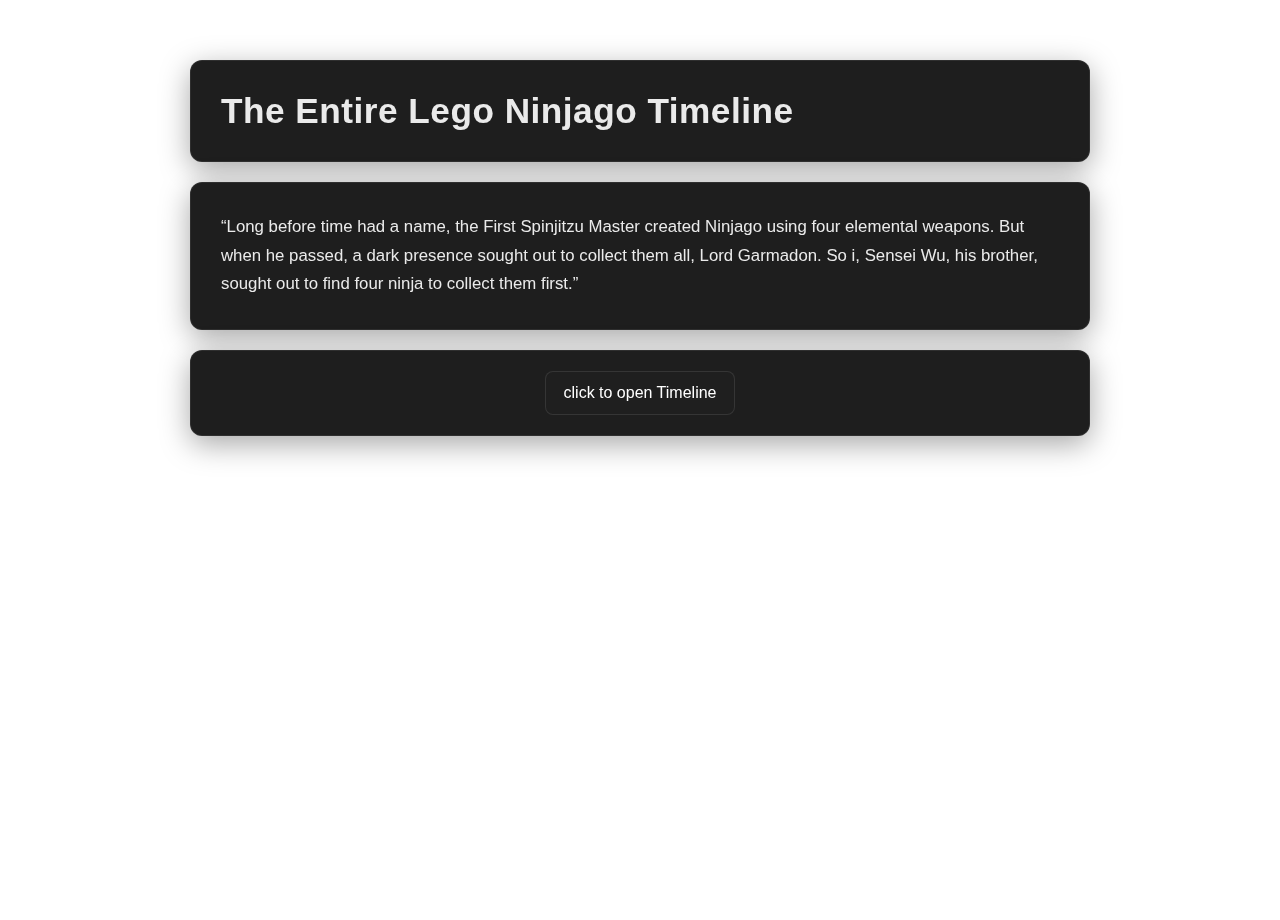
<file: AvatarData/index.html>
<!DOCTYPE html>
<html lang="en">
<head>
    <meta charset="UTF-8">
    <meta name="viewport" content="width=device-width, initial-scale=1.0">
    <title>The Entire Lego Ninjago Timeline</title>
    <link rel="stylesheet" href="index.css">
</head>
<body>
    <div class="bg-gif" aria-hidden="true"></div>
    <div class="landing-overlay">
        <div class="landing-box header-box">
            <h1>The Entire Lego Ninjago Timeline</h1>
        </div>
        <div class="landing-box paragraph-box">
            <p>“Long before time had a name, the First Spinjitzu Master created Ninjago using four elemental weapons. But when he passed, a dark presence sought out to collect them all, Lord Garmadon. So i, Sensei Wu, his brother, sought out to find four ninja to collect them first.”</p>
        </div>
        <div class="landing-box button-box">
            <a class="open-btn" href="main.html">click to open Timeline</a>
        </div>
    </div>
    <script src="index.js"></script>
</body>
</html>
</file>
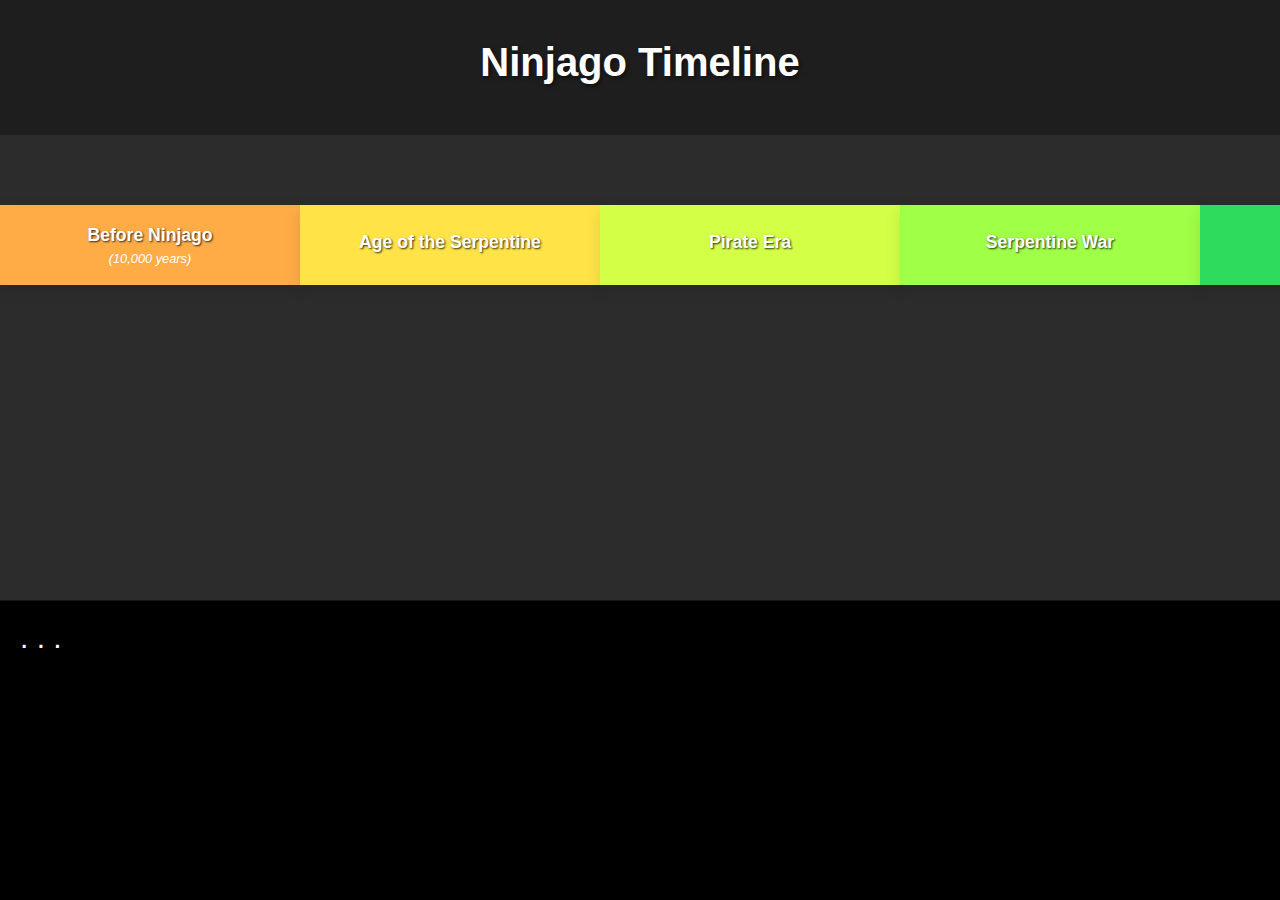
<file: AvatarData/main.html>
<!DOCTYPE html>
<html lang="en">
<head>
    <meta charset="UTF-8">
    <meta name="viewport" content="width=device-width, initial-scale=1.0">
    <title>Lego Ninjago Timeline</title>
    <link rel="stylesheet" href="styles.css">
</head>
<body>
    <div class="container">
        <header>
            <h1>Ninjago Timeline</h1>
        </header>
        
        <div class="timeline-container">
            <div class="timeline">
                <!-- Section 1: Before time had a name -->
                <div class="timeline-section dropdown" data-section="1">
                    <button class="dropbtn">
                        <h3>Before Ninjago</h3>
                        <span class="duration">(10,000 years)</span>
                    </button>
                    <div class="dropdown-content">
                        <a href="#" data-info="The Ethereal Divide is Created
                        The Source Dragons come into existence
                        The Realm of Oni and Dragons comes into existence
                        15 More Realms come into existence
                        An unending war between the Oni and the Dragon break out
                        ">Before time had a name</a>
                        <a href="#" data-info="A child is born of both Oni and Dragon heritage, the First Spinjitzu Master
                        The First Spinjitzu Master creates the Realm Crystal
                        Unable to end the war, the First Spinjitzu Master flees the Realm of Oni and Dragon
                        The First Spinjitzu Master arrives in a new realm named the Endless Sea, ruled by a malevolent storm spirit named Wojira The First Spinjitzu Master allies with Nyad, the first Elemental Master of Water to vanquish Wojira with the help of the Merlopians and Keepers The First Spinjitzu Master forges the Golden Weapons
                        The First Spinjitzu Master uses the Golden Weapons to create the land of Ninjago from within the Endless Sea
                        
                        The Forbidden Five lead a crusade to conquer all the Sixteen Realms
The Force From the East banish the Forbidden Five to the Nether Space
Three Oni Warlords travel to Ninjago to capture the First Spinjitzu Master. One Warlord betrays the others and helps the First Spinjitzu Master The Overlord comes into existence
The Overlord wages war against the First Spinjitzu Master to tip the balance in favour of darkness
The First Spinjitzu Master splits Ninjago in two to vanquish The Overlord, banishing him to the newly formed Dark Island The First Spinjitzu Master seeks out the Source Dragons after having a vision of a Coalescence
The Source Dragons gift their energy to the First Spinjitzu Master in the form of the Dragon Energy Cores
The Coalescence is prevented, and the First Spinjitzu Master hides the Dragon Cores among allied realms
">Millennia Ago</a>
                    </div>
                </div>

                <!-- Section 2: Millennia ago -->
                <div class="timeline-section dropdown" data-section="2">
                    <button class="dropbtn">
                        <h3>Age of the Serpentine</h3>
                    </button>
                    <div class="dropdown-content">
                        <a href="#" data-info="The First Spinjitzu Master has two children, Wu and Garmadon
                        Aspheera uses Spinjitzu to conquer the Serpentine Kingdoms
                        Wu and Garmadon harness Forbidden Spinjitzu to overthrow Aspheera. She is imprisoned in a tomb
                        Garmadon is bitten by the Great Devourer, an event orchestrated by The Overlord to set up his return
                        ">1000 Years Ago</a>
                        <a href="#" data-info="The First Spinjitzu Master passes away peacefully holding the Realm Crystal
                        ">Centuries Ago</a>
                    </div>
                </div>

                <!-- Section 3: When the name of time was still new -->
                <div class="timeline-section dropdown" data-section="3">
                    <button class="dropbtn">
                        <h3>Pirate Era</h3>
                    </button>
                    <div class="dropdown-content">
                        <a href="#" data-info="Prince Nadakhan of the Djinn leaves Djinjago to becomes a pirate in Ninjago Nadakhan and Captain Soto form their pirate crews for the Misfortune's Keep, and the Destiny's Bounty Captain Soto uses Tiger Widow Venom to trap Nadakhan in the Teapot of Tyrahn Nadakhan's crew is banished to different realms
                        Searching for the Dark Island, the Destiny's Bounty shipwrecks in Ninjago. Captain Soto and his crew is killed
                        ">200 Years ago</a>                     
                    </div>
                </div>

                <!-- Section 4: Centuries ago -->
                <div class="timeline-section dropdown" data-section="4">
                    <button class="dropbtn">
                        <h3>Serpentine War</h3>
                    </button>
                    <div class="dropdown-content">
                        <a href="#" data-info="Garmadon goes off to train with Master Chen, and is granted Lordship
                        ">50 Years Ago</a>
                        <a href="#" data-info="Wu trains Morro, his first student. However, Morro abandons his training when he learns he won't be the Green Ninja
                        Master Chen manipulates Mankind and Serpentine into a war
                        Wu and Garmadon form the Elemental Alliance
                        Humans defeat the Serpentine and lock them in underground tombs. Their fiercest generals are banished to the Cursed Realm by Garmadon Master Chen is exiled
                        Acronix and Krux betray the Elemental Alliance
                        Wu has Ray and Maya forge the Time Blades to steal the Time Twin's power
                        Acronix and Krux battle the Elemental Alliance but lose their powers. Acronix is lost to time but Krux goes into hiding">40 Years Ago</a>
                    </div>
                </div>

                <!-- Section 5: Decades ago -->
                <div class="timeline-section dropdown" data-section="5">
                    <button class="dropbtn">
                        <h3>Recent Times</h3>
                    </button>
                    <div class="dropdown-content">
                        <a href="#" data-info="Zane is built by Dr. Julien
                        Milton Dyer develops Prime Empire, but abandons development when Scott is lost within the game
                        ">30 Years Ago</a>
                        <a href="#" data-info="Lilly travels to Shintaro to liberate it from the evil Grief-Bringer
                        ">20 Years Ago</a>
                        <a href="#" data-info="Kai, Jay, Cole and Nya are born
                        ">15 Years Ago</a>
                        <a href="#" data-info="Lloyd is born
                        ">7 Years Ago</a>

                    
                    </div>
                </div>

                <!-- Section 6: Recent history -->
                <div class="timeline-section dropdown" data-section="6">
                    <button class="dropbtn">
                        <h3>Garmadon's Banishment</h3>
                    </button>
                    <div class="dropdown-content">
                        <a href="#" data-info="The venom from the Great Devourer fully corrupts Garmadon
                        Garmadon tries to steal the Golden Weapons from Wu. He fails and is banished to the Underworld
                        Garmadon seizes control of the Underworld from Samukai">Battle Between Brothers</a>
                        <a href="#" data-info="Fearing Garmadon's return, Wu hides the Golden Weapons and gives Ray a map to their locations
                        Krux abducts Ray and Maya to force them to build him an army, orphaning Kai and Nya">After Garmadon's banishment</a>                        
                    </div>
                </div>

                <!-- Section 7: Current era -->
                <div class="timeline-section dropdown" data-section="7">
                    <button class="dropbtn">
                        <h3>First Era of the Ninja</h3>
                    </button>
                    <div class="dropdown-content">
                        <a href="#" data-info="Master Wu finds Cole climbing a mountain, Jay testing an invention, and Zane meditating under a frozen pond.
                        The three train together for a short time as a team of ninja.
                        Kai and Nya work in the Four Weapons Blacksmith when Master Wu comes in search of a ninja to train: Kai. However, the hardworking blacksmith declines Wu's offer. Soon after, Samukai and his army (ordered by Lord Garmadon) attack the blacksmith in search of the Map of the Golden Weapons, and in the process manages to get both the map and kidnap Nya. Encouraged by compassion for his sister, Kai agrees to train in the art of Spinjitzu under Wu's teaching to become a ninja.
                        Kai begins training as the Fire Ninja, and in the same instance meets his new teammates: Cole (the Earth Ninja), Jay (the Lightning Ninja), and Zane (the Ice Ninja).
                        The ninja team begin their hunt for the Golden Weapons
                        Kai wakes up and sees 'Nya'then goes to the Fire Temple to retrieve the Sword of Fire. He then goes in and finds Nya, tied to a rope near the lava, while he realizes the 'Nya' that led him to the temple was a trap set by Lord Garmadon. Master Wu then rescues Kai and Nya, but discover the other ninja have been ambushed by the Skeletons, with the weapons stolen. Master Wu then takes the Sword to go to the Underworld to confront his brother.
                        The ninja tame their respective dragons and head to the Underworld.
                        Samukai and Master Wu fight for the Sword of Fire, but Samukai wields the three other Golden Weapons and wins. Samukai then betrays Garmadon, attempting to take the Golden Weapons for himself, but their combined power causes him to implode, opening a portal to the Realm of Madness. Garmadon reveals his plan to the ninja, escapes through the portal, aspiring to gain a way to possess all four weapons, leaving Ninjago in temporary peace.
                        ">Pilot episode</a>
                        <a href="#" data-info="Season end: Harumi loses her parents to the Great Devourer">Season 1: Rise of the Snakes</a>
                        <a href="#" data-info="Birth of the Mega Weapons
                        Altered Timeline">Season 2: Legacy of the Green Ninja</a>
                        <a href="#" data-info="PIXAL is introduced
                        Overlord returns
                        Pythor returns
                        Zane is 'killed'">Season 3: Rebooted</a>
                        <a href="#" data-info="Master Chen kidnaps Zane
                        Zane becomes the titanium ninja
                        PIXAL is scrapped
                        Tournament of Elements
                        Second Serpentine War
                        ">Season 4: Tournament of Elements</a>
                        <a href="#" data-info="Morro returns as a ghost and possesses Lloyd
                        Cole is turned into a ghost
                        ">Season 5: Possession</a>
                    </div>
                </div>


                <div class="timeline-section dropdown" data-section="8">
                    <button class="dropbtn">
                        <h3>Second Era of the Ninja</h3>
                    </button>
                    <div class="dropdown-content">
                        <a href="#" data-info="Introduction to the Djin">Season 6: Skybound</a>
                        <a href="#" data-info="Cole is no longer a ghost">Day of the Departed</a>
                        <a href="#" data-info="Acronix and Krux return with the Hands of Time">Season 7: The Hands of Time</a>                                
                    </div>
                </div>

                <div class="timeline-section dropdown" data-section="9">
                    <button class="dropbtn">
                        <h3>The Oni Trilogy</h3>
                    </button>
                    <div class="dropdown-content">
                        <a href="#" data-info="Sons of Garmadon group rises to power
                        Harumi is introduced
                        Harumi is descovered to be the Quiet One
                        Garmadon returns corrupted">Season 8: Sons of Garmadon</a>
                        <a href="#" data-info="Garmadon takes over Ninjago
                        The ninja are trapped in the First Realm
                        The Golden Armor is introduced">Season 9: Hunted</a>
                        <a href="#" data-info="The Oni invade Ninjago lead by Omega
                        Lloyd dies, meets the First Spinjitzu Master, and returns">Season 10: March of the Oni</a>
                    </div>
                </div>

                <div class="timeline-section dropdown" data-section="10">
                    <button class="dropbtn">
                        <h3> Pre-Merge Era</h3>
                    </button>
                    <div class="dropdown-content">
                        <a href="#" data-info="Aspheera returns
                        Forbidden Spinjitzu Scrolls introduced
                        Zane becomes the Ice Emperor">Season 11: Secrets of the Forbidden Spinjitzu</a>
                        <a href="#" data-info="Jay gets trapped in a video game">Season 12: Prime Empire</a>
                        <a href="#" data-info="The Kingdom of Shintaro is introduced
                        Cole learns about his mother">Season 13: Master of the Mountain</a>
                        <a href="#" data-info="Wojira is sommoned
                        Nya becomes one with the water">Season 14: Seabound</a>
                        <a href="#" data-info="Nya returns to human form
                        Harumi returns
                        Pythor returns
                        Aspheera returns
                        Garmadon returns from hiding
                        The Crystal King is descovered to be the Overlord">Season 15: Crystalized</a>
                    </div>
                </div>

                <!-- <div class="timeline-section dropdown" data-section="3">
                    <button class="dropbtn">
                        <h3> Era of the Ninja</h3>
                    </button>
                    <div class="dropdown-content">
                        <a href="#"></a>                  
                    </div>
                </div> -->


                <!-- Section 8: Dragons Rising -->
                <div class="timeline-section dropdown" data-section="11">
                    <button class="dropbtn">
                        <h3>Dragons Rising</h3>
                    </button>
                    <div class="dropdown-content">
                        <a href="#" data-info="The Coalescence happens
                        All the realms at put together">The Merge</a>
                        <a href="#" data-info="Imperium drains dragons for power
                        Sora, Arin, WyldFyre, and Ryu are introduced
                        Euphrasia is introduced
                        Shatterspin makes a comeback
                        Lloyd becomes a source dragon conduit">Dragons Rising: Season 1</a>
                        <a href="#" data-info="Ritual of the Blood Moon summons two of the Forbidden Five
                        Tournament of the Sources
                        Frak is introduced
                        Forbidden Five return">Dragons Rising: Season 2</a>
                        <a href="#" data-info="Arin joins Lord Ras
                        The Forbidden Five free Thunderfang
                        The ninja defeat Thunderfang but it results in him becoming stronger
                        Arin finds his parents
                        The ninja defeat Thunderfang by summoning the Ark Dragon of Focus
                        The Source Dragons disband">Dragons Rising: Season 3</a>
                    </div>
                </div>
            </div>
        </div>
    </div>

    <div id="info-box">. . .</div>

    <script src="script.js"></script>
</body>
</html>
</file>
<file: AvatarData/index.css>
* {
    margin: 0;
    padding: 10px;
    box-sizing: border-box;
}

html, body {
    height: 100%;
}

body {
    font-family: Arial, Helvetica, sans-serif;
    background: url('https://www.toypro.com/uploads/files/1861.webp') center center;
    background-size: 20%;
    color: #eaeaea;
}

.bg-gif {
    position: fixed;
    inset: 0;
    opacity: 30%;
    background: url('https://i.pinimg.com/originals/cf/50/6d/cf506d6998d68de01e9171f30fc4e287.gif') center center / cover no-repeat;
    pointer-events: none; /* non-interactive */
    z-index: 0;
}

/* Ensure content sits above the GIF */
.landing-overlay {
    position: relative;
    z-index: 1;
    min-height: 100vh;
    width: 100%;
    display: flex;
    flex-direction: column;
    gap: 20px;
    padding: 40px 20px;
    backdrop-filter: none;
}

.landing-box {
    background: rgb(30, 30, 30);
    border: 1px solid rgba(255, 255, 255, 0.08);
    border-radius: 12px;
    padding: 20px;
    max-width: 900px;
    width: 100%;
    margin: 0 auto;
    box-shadow: 0 8px 30px rgba(0,0,0,0.35);
}

.header-box h1 {
    font-size: 2.2rem;
    letter-spacing: 0.5px;
}

.paragraph-box p {
    font-size: 1.05rem;
    line-height: 1.7;
}

.button-box {
    display: flex;
    justify-content: center;
}

.open-btn {
    display: inline-block;
    padding: 12px 18px;
    background: #1f1f1f;
    color: #ffffff;
    text-decoration: none;
    border-radius: 8px;
    border: 1px solid rgba(255,255,255,0.1);
    transition: transform 0.2s ease, background 0.2s ease;
}

.open-btn:hover {
    transform: translateY(-2px);
    background: #2a2a2a;
}

@media (max-width: 600px) {
    .header-box h1 { font-size: 1.6rem; }
    .paragraph-box p { font-size: 0.95rem; }
}
</file>
<file: AvatarData/styles.css>
* {
    margin: 0;
    padding: 0;
    box-sizing: border-box;
}

body {
    font-family: 'Arial', sans-serif;
    background: #2c2c2c;
    min-height: 100vh;
    height: 100vh;
    color: #e0e0e0;
    overflow-x: auto;
    overflow-y: visible;
    margin: 0;
    padding: 0;
}

.container {
    width: 100%;
    height: 100vh;
    margin: 0;
    padding: 0;
    display: flex;
    flex-direction: column;
}

header {
    text-align: center;
    margin-bottom: 50px;
    color: white;
    padding: 40px 20px;
    background: rgba(0, 0, 0, 0.3);
}

header h1 {
    font-size: 2.5rem;
    margin-bottom: 10px;
    text-shadow: 2px 2px 4px rgba(0,0,0,0.5);
}

header p {
    font-size: 1.1rem;
    opacity: 0.9;
}

.timeline-container {
    background: transparent;
    padding: 0;
    overflow-x: auto;
    overflow-y: visible;
    width: 100%;
    position: relative;
    flex: 1;
    display: flex;
    align-items: flex-start;
    min-height: 0;
}

.timeline {
    display: flex;
    min-width: 2000px;
    gap: 0px;
    padding: 20px 0;
    align-items: center;
    position: relative;
}

.timeline-section {
    flex: 0 0 300px;
    height: 80px;
    cursor: pointer;
    position: relative;
    transition: all 0.3s ease;
    display: flex;
    flex-direction: column;
    justify-content: center;
    align-items: center;
    border-radius: 0px;
    box-shadow: 0 5px 15px rgba(0,0,0,0.1);
    z-index: 1;
}

.timeline-section.dropdown {
    position: relative;
    display: inline-block;
}

.timeline-section:hover {
    transform: scale(1.05);
    z-index: 10;
}

.section-header {
    text-align: center;
    z-index: 5;
    position: relative;
    padding: 10px 15px;
    border-radius: 8px;
    backdrop-filter: blur(10px);
}

.section-header h3 {
    font-size: 1.1rem;
    color: white;
    margin-bottom: 5px;
    line-height: 1.3;
    text-shadow: 1px 1px 2px rgba(0,0,0,0.8);
}

.duration {
    font-size: 0.8rem;
    color: #181818;
    font-style: italic;
}


/* Color coding for different sections - muted colors */
.timeline-section[data-section="1"] {
    background: #FFAC47;
}

.timeline-section[data-section="2"] {
    background: #FFE347;
}

.timeline-section[data-section="3"] {
    background: #D4FF47;
}

.timeline-section[data-section="4"] {
    background: #A0FF47;
}

.timeline-section[data-section="5"] {
    background: #2EDB5C;
}

.timeline-section[data-section="6"] {
    background: #2ED5DB;
}

.timeline-section[data-section="7"] {
    background: #2EA2DB;
}

.timeline-section[data-section="8"] {
    background: #3e6ed4;
}

.timeline-section[data-section="9"] {
    background: #715eda;
}

.timeline-section[data-section="10"] {
    background: #965eda;
}

.timeline-section[data-section="11"] {
    background: #ad55bf;
}

/* Hide scrollbar */
.timeline-container::-webkit-scrollbar {
    display: none;
}

.timeline-container {
    -ms-overflow-style: none;  /* IE and Edge */
    scrollbar-width: none;  /* Firefox */
}

/* Responsive design */
@media (max-width: 768px) {
    header {
        padding: 20px 10px;
    }
    
    header h1 {
        font-size: 2rem;
    }
    
    .timeline {
        min-width: 1800px;
        gap: 15px;
    }
    
    .timeline-section {
        flex: 0 0 200px;
        height: 100px;
    }
    
    .section-header h3 {
        font-size: 0.9rem;
    }
    
    .section-header {
        padding: 8px 12px;
    }
}

@media (max-width: 480px) {
    .timeline {
        min-width: 1500px;
        gap: 10px;
    }
    
    .timeline-section {
        flex: 0 0 150px;
        height: 80px;
    }
    
    .section-header h3 {
        font-size: 0.8rem;
    }
    
    .section-header {
        padding: 6px 10px;
    }
}

.dropbtn {
    background: transparent;
    color: white;
    padding: 0;
    font-size: 16px;
    border: none;
    width: 100%;
    height: 100%;
    display: flex;
    flex-direction: column;
    justify-content: center;
    align-items: center;
    cursor: pointer;
    transition: all 0.3s ease;
}

.dropbtn h3 {
    font-size: 1.1rem;
    color: white;
    margin-bottom: 5px;
    line-height: 1.3;
    text-shadow: 1px 1px 2px rgba(0,0,0,0.8);
}

.dropbtn .duration {
    font-size: 0.8rem;
    color: #ffffff;
    font-style: italic;
}
  
  /* The container <div> - needed to position the dropdown content */
  .dropdown {
    position: relative;
    display: inline-block;
  }
  
/* Dropdown Content (Hidden by Default) */
.dropdown-content {
    display: none;
    position: absolute;
    top: 100%;
    left: 0;
    right: 0;
    background-color: rgba(0, 0, 0, 0.95);
    min-width: 200px;
    box-shadow: 0px 8px 16px 0px rgba(0,0,0,0.5);
    z-index: 1000;
    border-radius: 8px;
    margin-top: 10px;
    backdrop-filter: blur(10px);
    padding: 10px 0;
}

/* Links inside the dropdown */
.dropdown-content a {
    color: #e0e0e0;
    padding: 12px 16px;
    text-decoration: none;
    display: block;
    transition: all 0.2s ease;
}

/* Change color of dropdown links on hover */
.dropdown-content a:hover {
    background-color: rgba(255, 255, 255, 0.1);
    color: white;
}

/* Show the dropdown menu when active */
.dropdown.active .dropdown-content {
    display: block;
}

/* Change the background color of the dropdown button when the dropdown content is shown */
.dropdown.active .dropbtn {
    transform: scale(1.05);
}

#info-box {
    position: fixed;
    left: 0;
    right: 0;
    bottom: 0;
    height: 300px;
    background: #000000;
    color: #ffffff;
    padding: 16px 20px;
    font-size: 30px;
    line-height: 1.4;
    border-top: 1px solid rgba(255,255,255,0.08);
    overflow-y: auto;
    overflow-x: hidden;
    z-index: 2000;
    white-space: pre-line;
}

/* Ensure page content is not hidden behind the fixed box on very short viewports */
@media (max-height: 500px) {
    #info-box {
        height: 35vh;
    }
}
</file>
